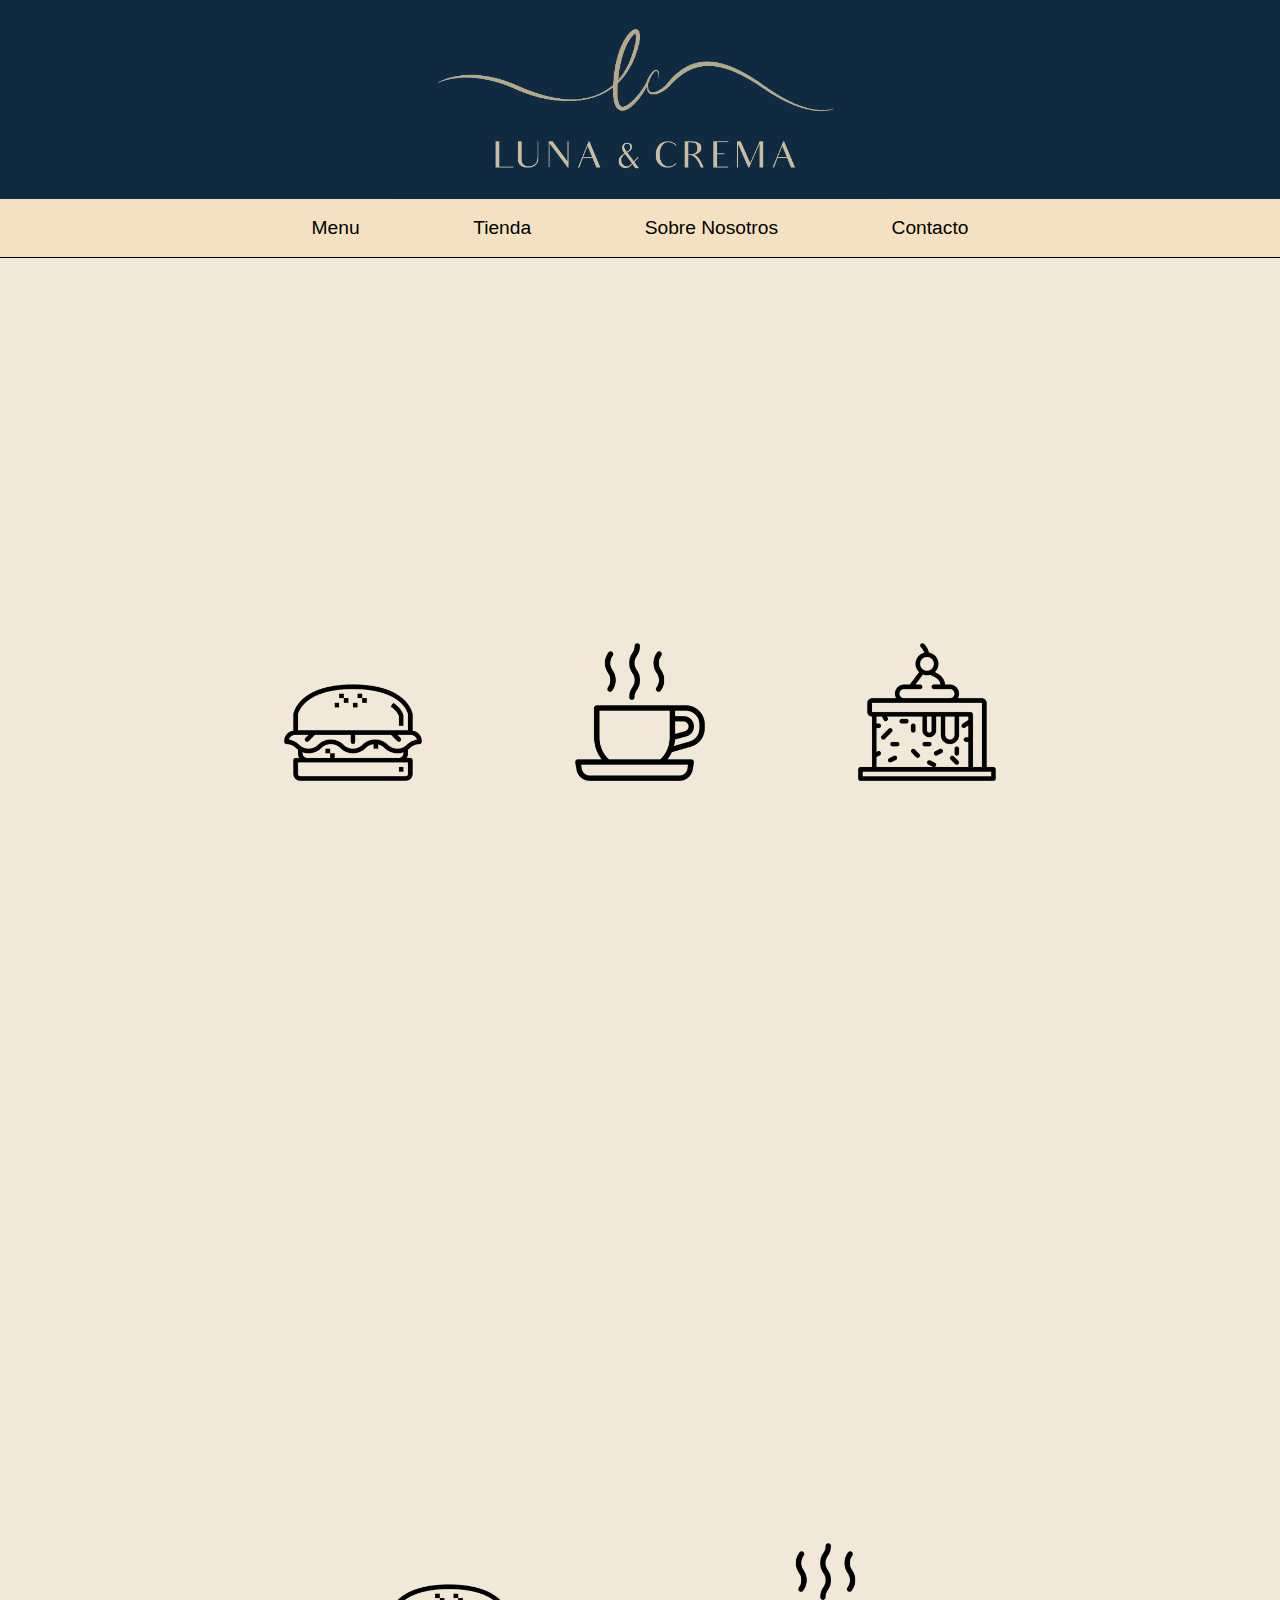
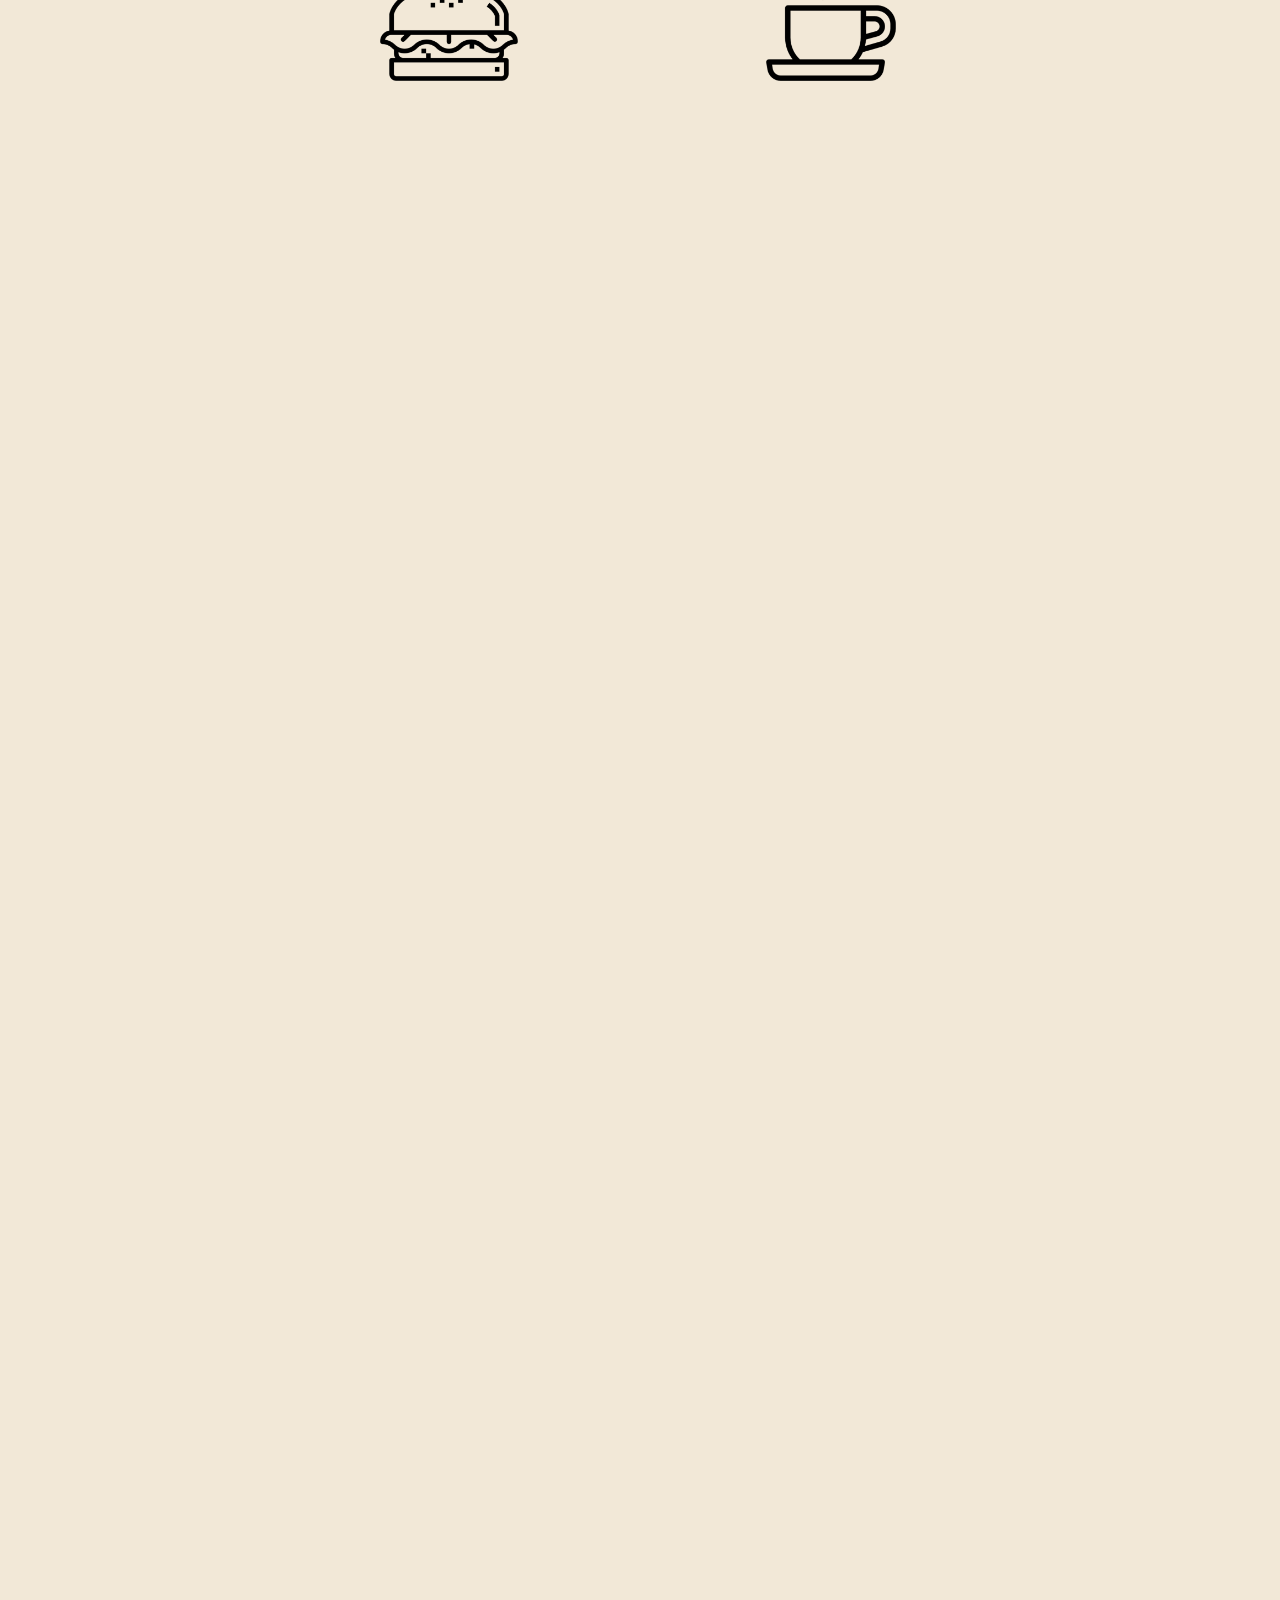
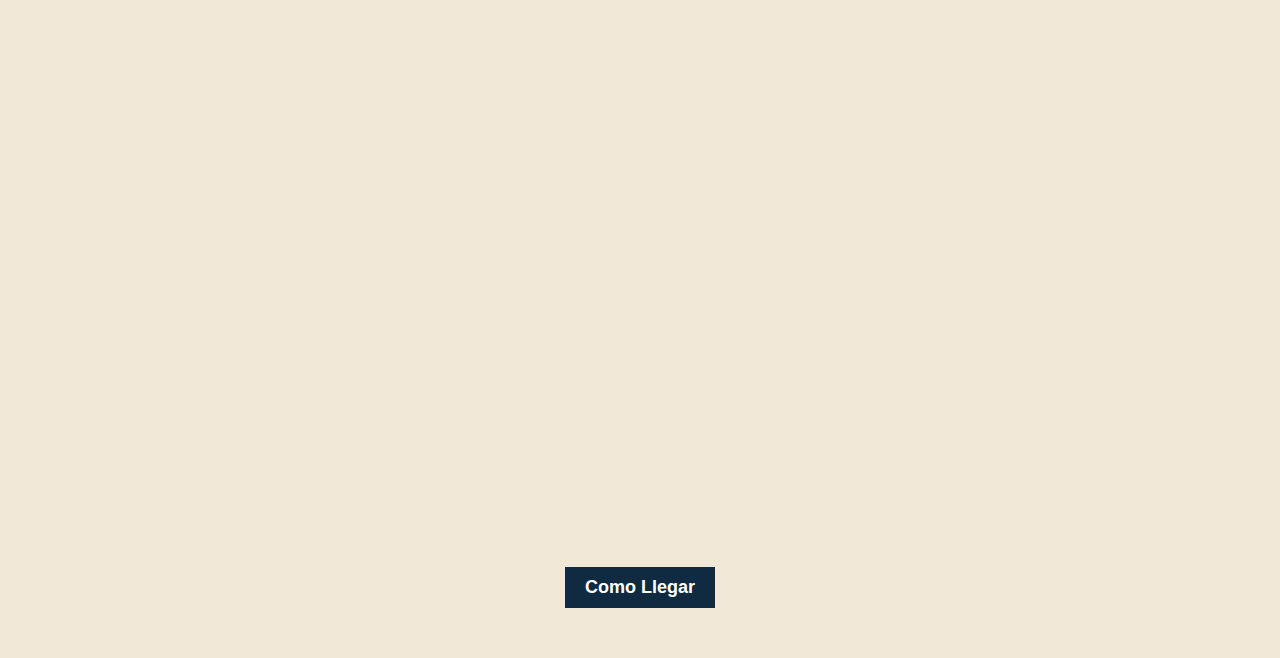
<file: index.html>
<!DOCTYPE html>
<html lang="en">
<head>
    <meta charset="UTF-8">
    <meta http-equiv="X-UA-Compatible" content="IE=edge">
    <meta name="viewport" content="width=device-width, initial-scale=1.0">
    <link rel="stylesheet" href="style.css">
    <title>Cafe Luna y Crema</title>
</head>
<body>
    <header>
            <div class="h-logo">
                <a href="index.html"><img src="img/luna y crema.png" alt=""></a>
            </div>
            <div class="p-nav">
                <div class="nav">
                    <div><a href="#Menu">Menu</a></div>
                    <div><a href="#Tienda">Tienda</a></div>
                    <div><a href="#Sobre_Nosotros">Sobre Nosotros</a></div>
                    <div><a href="#Contacto">Contacto</a></div>
                </div>
            </div>
    </header>
    <main>
        <div class="main">
            <section class="contenedor menu" id="Menu">
                <div class="menu-cont" id="alimentos">
                    <a href="alimentos.html"><img src="/img/hamburger.png" alt=""></a>
                    <h2 id="alimentosh2">Alimentos</h2>
                </div>
                <div class="menu-cont" id="bebidas">
                    <a href=""><img src="/img/coffee.png" alt=""></a>
                    <h2 id="bebidash2">Bebidas</h2>
                </div>
                <div class="menu-cont" id="postres">
                    <a href=""><img src="/img/cake.png" alt=""></a>
                    <h2 id="postresh2">Postres</h2>
                </div>
            </section>
            <section class="contenedor menu" id="Tienda">
                <div class="menu-cont" id="alimentos">
                    <img src="/img/hamburger.png" alt="">
                    <h2 id="alimentosh2">Alimentos</h2>
                </div>
                <div class="menu-cont" id="bebidas">
                    <img src="/img/coffee.png" alt="">
                    <h2 id="bebidash2">Bebidas</h2>
                </div>
            </section>
            <section class="contenedor menu" id="Sobre_Nosotros"></section>
            <section class="contenedor menu" id="Contacto">
                <iframe src="https://www.google.com/maps/embed?pb=!1m18!1m12!1m3!1d517.8945811990789!2d-98.1402819300718!3d19.417178387836636!2m3!1f0!2f0!3f0!3m2!1i1024!2i768!4f13.1!3m3!1m2!1s0x85d0213dff1290bd%3A0xf450b2e6d4e5fa70!2sLuna%20y%20Crema!5e0!3m2!1ses!2smx!4v1659556834823!5m2!1ses!2smx" width="800" height="600" style="border:0;" allowfullscreen="" loading="lazy" referrerpolicy="no-referrer-when-downgrade"></iframe>
                <a  class="btn_dir" target="_blank" href="https://www.google.com/maps/dir//Luna+y+Crema/data=!4m8!4m7!1m0!1m5!1m1!1s0x85d0213dff1290bd:0xf450b2e6d4e5fa70!2m2!1d-98.13999969999999!2d19.4172452">Como Llegar</a>
            </section>
        </div>
    </main>
    <footer>

    </footer>
</body>
</html>
</file>
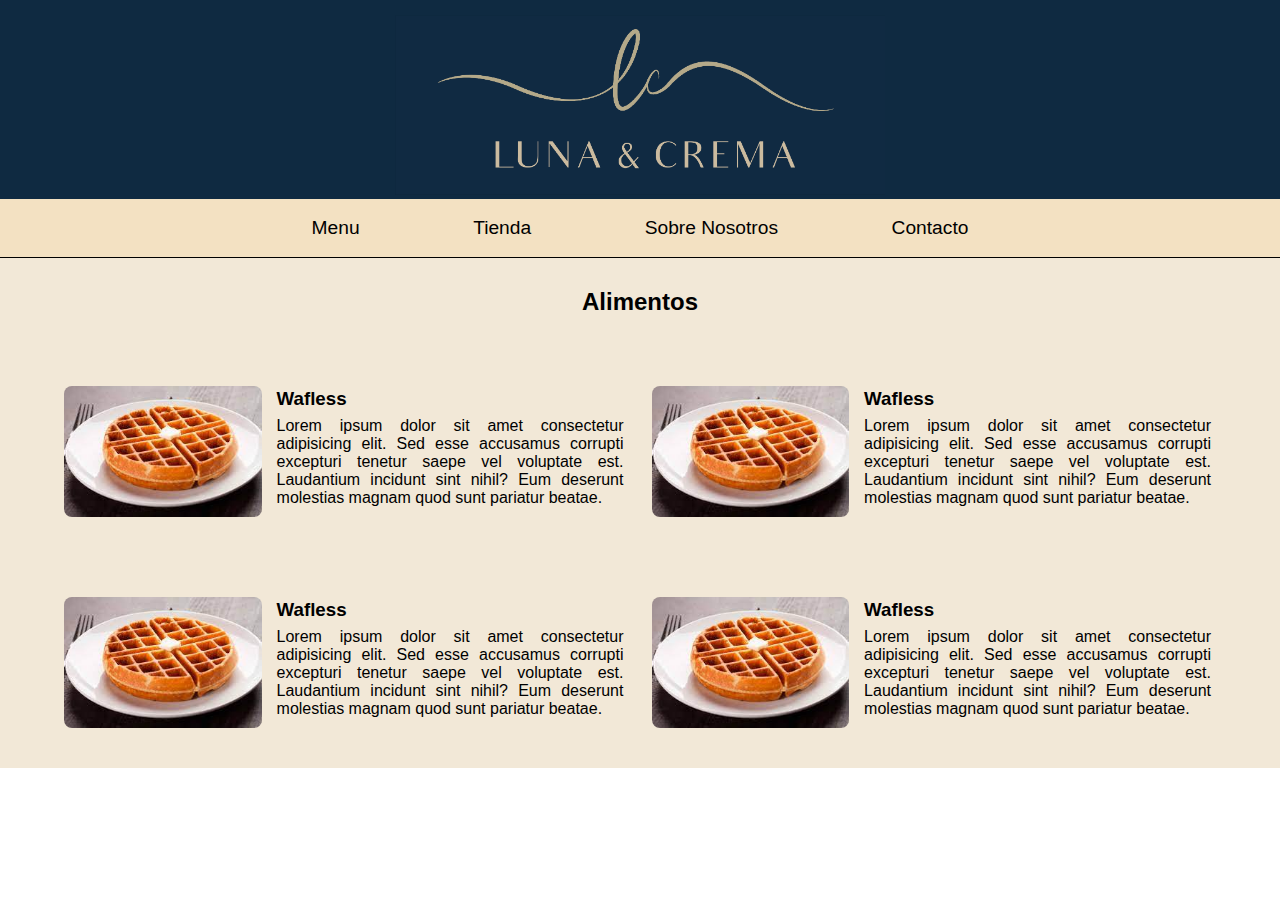
<file: alimentos.html>
<!DOCTYPE html>
<html lang="en">
<head>
    <meta charset="UTF-8">
    <meta http-equiv="X-UA-Compatible" content="IE=edge">
    <meta name="viewport" content="width=device-width, initial-scale=1.0">
    <link rel="stylesheet" href="style.css">
    <title>Document</title>
</head>
<body>
    <header>
        <div class="h-logo">
            <a href="index.html"><img src="img/luna y crema.png" alt=""></a>
        </div>
        <div class="p-nav">
            <div class="nav">
                <div><a href="index.html#Menu">Menu</a></div>
                <div><a href="index.html#Tienda">Tienda</a></div>
                <div><a href="index.html#Sobre_Nosotros">Sobre Nosotros</a></div>
                <div><a href="index.html#Contacto">Contacto</a></div>
            </div>
        </div>
    </header>
    <main>
        <h2 class="titulo-producto">Alimentos</h2>
        <div class="main-producto">
            <section class="producto">
                <span></span>
                <span></span>
                <span></span>
                <span></span>
                <img src="/img/waff.jpg" alt="">
                <div class="producto_info">
                    <h3>Wafless</h3>
                    <p>Lorem ipsum dolor sit amet consectetur adipisicing elit. Sed esse accusamus corrupti excepturi 
                        tenetur saepe vel voluptate est. 
                        Laudantium incidunt sint nihil? Eum deserunt molestias magnam quod sunt pariatur beatae.</p>
                </div>
            </section>
            <section class="producto">
                <img src="/img/waff.jpg" alt="">
                <div class="producto_info">
                    <h3>Wafless</h3>
                    <p>Lorem ipsum dolor sit amet consectetur adipisicing elit. Sed esse accusamus corrupti excepturi 
                        tenetur saepe vel voluptate est. 
                        Laudantium incidunt sint nihil? Eum deserunt molestias magnam quod sunt pariatur beatae.</p>
                </div>
            </section>
            <section class="producto">
                <img src="/img/waff.jpg" alt="">
                <div class="producto_info">
                    <h3>Wafless</h3>
                    <p>Lorem ipsum dolor sit amet consectetur adipisicing elit. Sed esse accusamus corrupti excepturi 
                        tenetur saepe vel voluptate est. 
                        Laudantium incidunt sint nihil? Eum deserunt molestias magnam quod sunt pariatur beatae.</p>
                </div>
            </section>
            <section class="producto">
                <img src="/img/waff.jpg" alt="">
                <div class="producto_info">
                    <h3>Wafless</h3>
                    <p>Lorem ipsum dolor sit amet consectetur adipisicing elit. Sed esse accusamus corrupti excepturi 
                        tenetur saepe vel voluptate est. 
                        Laudantium incidunt sint nihil? Eum deserunt molestias magnam quod sunt pariatur beatae.</p>
                </div>
            </section>
        </div>
    </main>
</body>
</html>
</file>
<file: style.css>
*{
    margin: 0;
    padding: 0;
    box-sizing: border-box;
}
body{
    font-family: sans-serif;
}   
:root{
    scroll-behavior: smooth;
}
.contenedor{
    height: 100vh;
    overflow: hidden;
    margin: auto;
    padding: 60px 0 0;
    
}
/*---------------------------Header------------------------*/
main{
    background-color: #F2E8D7;
    
}
.main{
    width: 70%;
    margin-inline: auto;
}
.h-logo{
    text-align: center;
    padding-top: 15px;
    background-color: #0F2A41;
}
.h-logo img{
    height: 20vh;
}
.p-nav{
    background-color: #f3e1c2;
    border-bottom: 1px solid black;
}
.nav{
    width: 65%;
    display: flex;
    flex-direction: row;
    justify-content: space-evenly;
    align-items: center;
    margin: auto;
}
.nav div{
    padding: 8px 16px;
    margin: 10px 10px;
}
.nav a{
    text-decoration: none;
    color: black;
    font-size:larger;
}
.nav div:hover{
    background-color: #f8cfb3;
    border-radius: 8px;
}
/*---------------------------main------------------------*/
.menu{
    display: flex;
    justify-content: space-evenly;
    flex-wrap: wrap;
    align-content: space-around;
}
#menu{
    border: 10px solid #f9dcc4;
}
.menu-cont{
    width: 28%;
    text-align-last: center;
}
.menu-cont img{
    width: 55%;
    padding-bottom: 20px;
}
#alimentosh2,#postresh2,#bebidash2{
    color: #F2E8D7;
}
#alimentos img:hover{
    background: #f9dcc4;
    border: 1px solid #f9dcc4;
    box-shadow: 0 0 10px #f9dcc4,0 0 40px #f9dcc4,0 0 80px #f9dcc4;
}
#postres img:hover{
    background: #f9dcc4;
    border: 1px solid #f9dcc4;
    box-shadow: 0 0 10px #f9dcc4,0 0 40px #f9dcc4,0 0 80px #f9dcc4;
}
#bebidas img:hover {
    background: #f9dcc4;
    border: 1px solid #f9dcc4;
    box-shadow: 0 0 10px #f9dcc4,0 0 40px #f9dcc4,0 0 80px #f9dcc4;
}
#alimentos a:hover ~ h2{
    color: #0F2A41;
}
#postres a:hover ~ h2{
    color: #0F2A41;
}
#bebidas a:hover ~ h2{
    color: #0F2A41;
}
/*---------------------------contacto------------------------*/
.btn_dir{
    background-color: #0F2A41;
    display: inline-block;
    padding: 10px 20px;
    text-decoration: none;
    color: white;
    font-weight: 700;
    font-size: 18px;
    height: 41px;
}
/*---------------------------Productos------------------------*/
.main-producto{
    width: 90%;
    margin-inline: auto;
    display: flex;
    flex-direction: row;
    justify-content: space-between;
    align-items: center;
    flex-wrap: wrap
}
.titulo-producto{
    text-align: center;
    padding: 30px 0;

}
.producto{
    margin: 40px 0;
    width: 49%;
    display: flex;
    position: relative;
    overflow: hidden;
    
}
.producto img{
    width: 35%;
    border-radius: 8px;
}
.producto_info{
    padding: 2px 5px 5px 15px;
}
.producto_info h3{
    padding-bottom: 7px;
}
.producto_info p{
    text-align: justify;
}
.producto span{
    position: absolute;
    display: block;
}
.main-producto section:hover{
    border-radius: 8px;
    border: 2px solid #ff8331;
    transition-delay: 1s;
}
.main-producto section span:nth-child(1){
    top: 0;
    left: -100%;
    width: 100%;
    height: 2px;
    background: linear-gradient(90deg,transparent,#ff8331);
}
.main-producto section:hover span:nth-child(1){
    left: 100%;
    transition: 1s;
}
.main-producto section span:nth-child(3){
    bottom: 0;
    right: -100%;
    width: 100%;
    height: 2px;
    background: linear-gradient(270deg,transparent,#ff8331);
}
.main-producto section:hover span:nth-child(3){
    right: 100%;
    transition: 1s;
    transition-delay: 0.5s;
}
.main-producto section span:nth-child(2){
    top: -100%;
    right: 0%;
    width: 2px;
    height: 100%;
    background: linear-gradient(180deg,transparent,#ff8331);
}
.main-producto section:hover span:nth-child(2){
    top: 100%;
    transition: 1s;
    transition-delay: 0.25s;
}
.main-producto section span:nth-child(4){
    bottom: -100%;
    left: 0%;
    width: 2px;
    height: 100%;
    background: linear-gradient(360deg,transparent,#ff8331);
}
.main-producto section:hover span:nth-child(4){
    bottom: 100%;
    transition: 1s;
    transition-delay: 0.75s;
}
</file>
